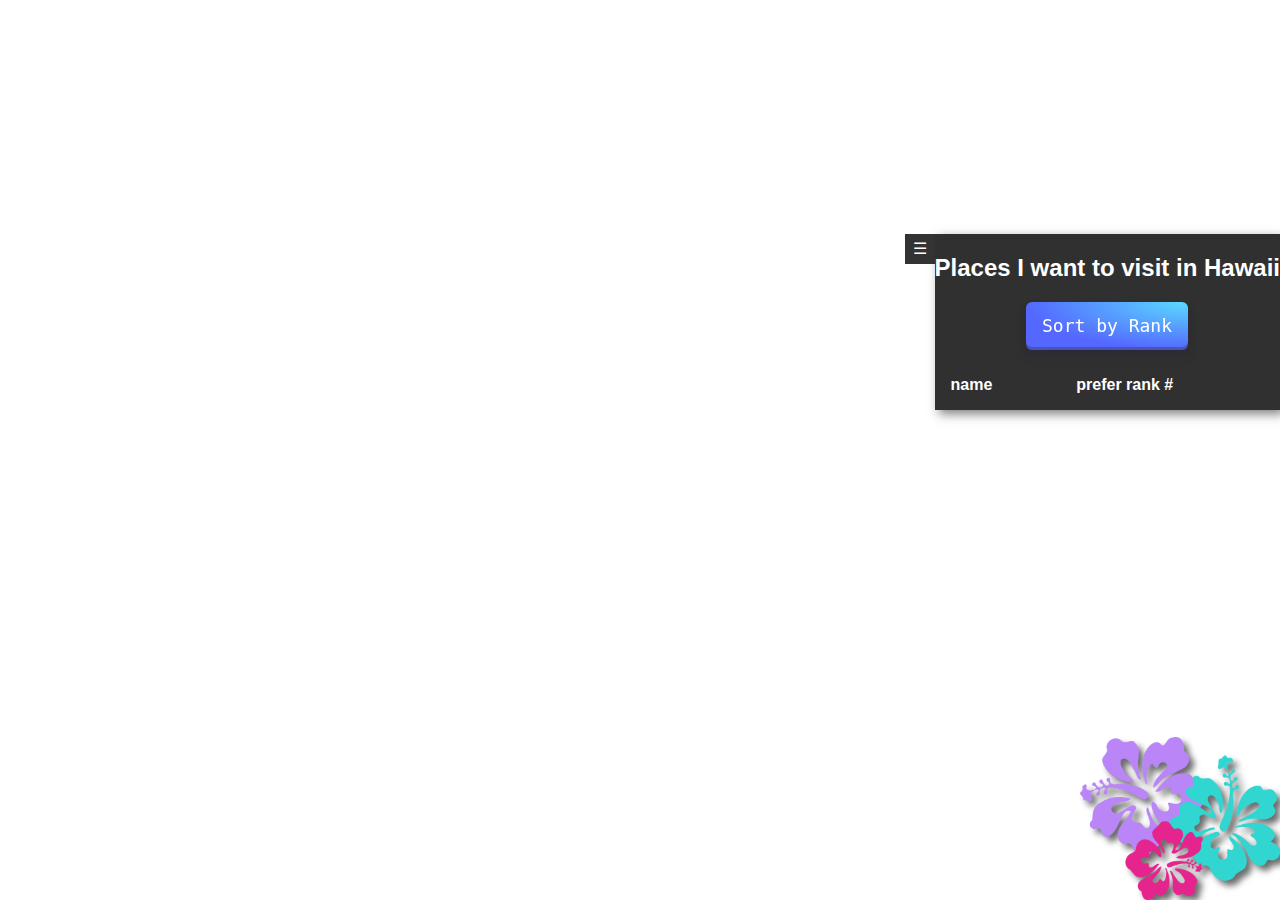
<file: index.html>
<!DOCTYPE html>
<html lang="en-US">

<head>
    <meta charset="utf-8">
    <title>Visit List</title>
    <meta name="viewport" content="initial-scale=1,maximum-scale=1,user-scalable=no">

    <!-- Including the Mapbox GL CSS file -->
    <link href="https://api.mapbox.com/mapbox-gl-js/v2.5.0/mapbox-gl.css" rel="stylesheet">
    <link rel="stylesheet" href="style/style.css">
    <!-- Including the Mapbox GL JS file -->
    <script src="https://api.mapbox.com/mapbox-gl-js/v2.5.0/mapbox-gl.js"></script>
</head>

<body>
    <main id="container">
        <div id="side-panel" class="side">
            <div id="side-handle">☰</div>
            <h2>Places I want to visit in Hawaii</h2>
            <div class="button-container">
                <button class="button-29" role="button">Sort by Rank</button>
            </div>

            <table>
                <tr>
                    <th>name</th>
                    <th>prefer rank #</th>
                    <!-- <th>timestamp</th> -->
                </tr>
            </table>

        </div>
        <div id="map"></div>
        <img id="flower-image" src="img/flower.png" alt="Hawaiian flower">
    </main>
    <script>
        // Select the side panel and handle.
        var sidePanel = document.querySelector('#side-panel');
        var sideHandle = document.querySelector('#side-handle');

        // Add a click event listener to the handle.
        sideHandle.addEventListener('click', function() {
            // Toggle the "hidden" class.
            sidePanel.classList.toggle('hidden');
        });

        // Define the Mapbox access token
        mapboxgl.accessToken =
            'pk.eyJ1IjoiamFrb2J6aGFvIiwiYSI6ImNpcms2YWsyMzAwMmtmbG5icTFxZ3ZkdncifQ.P9MBej1xacybKcDN_jehvw';

        // Create the map object
        let map = new mapboxgl.Map({
            container: 'map', // container ID
            style: 'mapbox://styles/mapbox/navigation-day-v1', // style URL
            zoom: 7, // starting zoom
            center: [-157, 20] // starting center
        });


        async function geojsonFetch() {

            let response, earthquakes, japan, table;
            response = await fetch('assets/locations.geojson');
            earthquakes = await response.json();
            response = await fetch('assets/map.geojson');
            japan = await response.json();

            table = document.getElementsByTagName("table")[0];
            let row, cell1, cell2, cell3;
            for (let i = 0; i < earthquakes.features.length; i++) {
                // Create an empty <tr> element and add it to the 1st position of the table:
                row = table.insertRow(-1);
                cell1 = row.insertCell(0);
                cell2 = row.insertCell(1);
                // cell3 = row.insertCell(2);
                cell1.innerHTML = earthquakes.features[i].properties.id;
                cell2.innerHTML = earthquakes.features[i].properties.prefer;
                // cell3.innerHTML = new Date(earthquakes.features[i].properties.time).toLocaleDateString(
                //     "en-US");
            }


            //load data to the map as new layers and table on the side.
            map.on('load', function loadingData() {

                map.addSource('earthquakes', {
                    type: 'geojson',
                    data: earthquakes
                });

                map.addLayer({
                    'id': 'earthquakes-layer',
                    'type': 'circle',
                    'source': 'earthquakes',
                    'paint': {
                        'circle-radius': 8,
                        'circle-stroke-width': 2,
                        'circle-color': 'red',
                        'circle-stroke-color': 'white'
                    }
                });


                map.addSource('japan', {
                    type: 'geojson',
                    data: japan
                });

                map.addLayer({
                    'id': 'japan-layer',
                    'type': 'fill',
                    'source': 'japan',
                    'paint': {
                        'fill-color': '#FFC0CB', // pink fill
                        'fill-opacity': 0.5
                    }
                });

            });

        }

        geojsonFetch();

        let btn = document.getElementsByTagName("button")[0];

        btn.addEventListener('click', sortTable);

        // define the function to sort table
        function sortTable(e) {
            let table, rows, switching, i, x, y, shouldSwitch;
            table = document.getElementsByTagName("table")[0];
            switching = true;
            /*Make a loop that will continue until
            no switching has been done:*/
            while (switching) {
                //start by saying: no switching is done:
                switching = false;
                rows = table.rows;
                /*Loop through all table rows (except the
                first, which contains table headers):*/
                for (i = 1; i < (rows.length - 1); i++) {
                    //start by saying there should be no switching:
                    shouldSwitch = false;
                    /*Get the two elements you want to compare,
                    one from current row and one from the next:*/
                    x = parseFloat(rows[i].getElementsByTagName("td")[1].innerHTML);
                    y = parseFloat(rows[i + 1].getElementsByTagName("td")[1].innerHTML);
                    //check if the two rows should switch place:
                    if (x > y) {
                        //if so, mark as a switch and break the loop:
                        shouldSwitch = true;
                        break;
                    }
                }
                if (shouldSwitch) {
                    /*If a switch has been marked, make the switch
                    and mark that a switch has been done:*/
                    rows[i].parentNode.insertBefore(rows[i + 1], rows[i]);
                    switching = true;
                }
            }
        }
    </script>

</body>

</html>
</file>
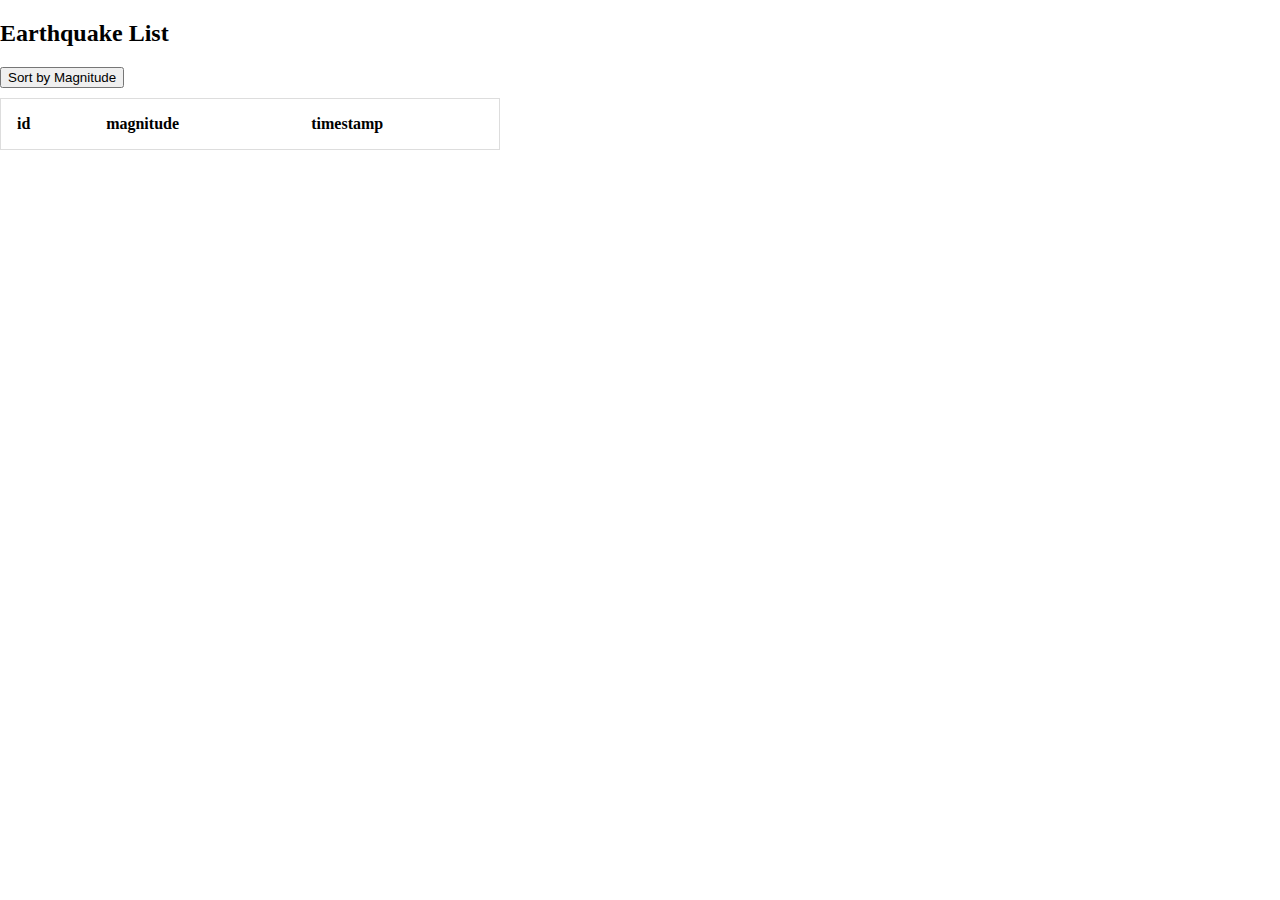
<file: earthquake.html>
<!DOCTYPE html>
<html lang="en-US">

<head>
    <meta charset="utf-8">
    <title>Earthquake List</title>
    <meta name="viewport" content="initial-scale=1,maximum-scale=1,user-scalable=no">

    <!-- Including the Mapbox GL CSS file -->
    <link href="https://api.mapbox.com/mapbox-gl-js/v2.5.0/mapbox-gl.css" rel="stylesheet">

    <!-- Including the Mapbox GL JS file -->
    <script src="https://api.mapbox.com/mapbox-gl-js/v2.5.0/mapbox-gl.js"></script>

    <style>
        /* CSS styles for the layout and components */
        body {
            margin: 0;
            padding: 0;
        }

        #container {
            display: flex;
            height: 100vh;
            flex-direction: row;
            align-items: stretch;
        }

        #side-panel {
            flex-basis: 500px;
            overflow-y: scroll;
        }

        #map {
            flex-grow: 1;
        }

        button {
            margin-bottom: 10px;
        }

        table {
            border-collapse: collapse;
            border-spacing: 0;
            width: 100%;
            border: 1px solid #ddd;
        }

        th,
        td {
            text-align: left;
            padding: 16px;
        }

        tr:nth-child(even) {
            background-color: #f2f2f2;
        }
    </style>
</head>

<body>
    <main id="container">
        <div id="side-panel">

            <h2>Earthquake List</h2>
            <button>Sort by Magnitude</button>

            <table>
                <tr>
                    <th>id</th>
                    <th>magnitude</th>
                    <th>timestamp</th>
                </tr>
            </table>

        </div>
        <div id="map"></div>

    </main>
    <script>
        // Define the Mapbox access token
        mapboxgl.accessToken =
            'pk.eyJ1IjoiamFrb2J6aGFvIiwiYSI6ImNpcms2YWsyMzAwMmtmbG5icTFxZ3ZkdncifQ.P9MBej1xacybKcDN_jehvw';

        // Create the map object
        let map = new mapboxgl.Map({
            container: 'map', // container ID
            style: 'mapbox://styles/mapbox/satellite-v9', // style URL
            zoom: 5.5, // starting zoom
            center: [138, 38] // starting center
        });


        async function geojsonFetch() {

            let response, earthquakes, japan, table;
            response = await fetch('assets/earthquakes.geojson');
            earthquakes = await response.json();
            response = await fetch('assets/japan.json');
            japan = await response.json();

            table = document.getElementsByTagName("table")[0];
            let row, cell1, cell2, cell3;
            for (let i = 0; i < earthquakes.features.length; i++) {
                // Create an empty <tr> element and add it to the 1st position of the table:
                row = table.insertRow(-1);
                cell1 = row.insertCell(0);
                cell2 = row.insertCell(1);
                cell3 = row.insertCell(2);
                cell1.innerHTML = earthquakes.features[i].properties.id;
                cell2.innerHTML = earthquakes.features[i].properties.mag;
                cell3.innerHTML = new Date(earthquakes.features[i].properties.time).toLocaleDateString(
                    "en-US");
            }


            //load data to the map as new layers and table on the side.
            map.on('load', function loadingData() {

                map.addSource('earthquakes', {
                    type: 'geojson',
                    data: earthquakes
                });

                map.addLayer({
                    'id': 'earthquakes-layer',
                    'type': 'circle',
                    'source': 'earthquakes',
                    'paint': {
                        'circle-radius': 8,
                        'circle-stroke-width': 2,
                        'circle-color': 'red',
                        'circle-stroke-color': 'white'
                    }
                });


                map.addSource('japan', {
                    type: 'geojson',
                    data: japan
                });

                map.addLayer({
                    'id': 'japan-layer',
                    'type': 'fill',
                    'source': 'japan',
                    'paint': {
                        'fill-color': '#0080ff', // blue color fill
                        'fill-opacity': 0.5
                    }
                });

            });

        }

        geojsonFetch();

        let btn = document.getElementsByTagName("button")[0];

        btn.addEventListener('click', sortTable);

        // define the function to sort table
        function sortTable(e) {
            let table, rows, switching, i, x, y, shouldSwitch;
            table = document.getElementsByTagName("table")[0];
            switching = true;
            /*Make a loop that will continue until
            no switching has been done:*/
            while (switching) {
                //start by saying: no switching is done:
                switching = false;
                rows = table.rows;
                /*Loop through all table rows (except the
                first, which contains table headers):*/
                for (i = 1; i < (rows.length - 1); i++) {
                    //start by saying there should be no switching:
                    shouldSwitch = false;
                    /*Get the two elements you want to compare,
                    one from current row and one from the next:*/
                    x = parseFloat(rows[i].getElementsByTagName("td")[1].innerHTML);
                    y = parseFloat(rows[i + 1].getElementsByTagName("td")[1].innerHTML);
                    //check if the two rows should switch place:
                    if (x < y) {
                        //if so, mark as a switch and break the loop:
                        shouldSwitch = true;
                        break;
                    }
                }
                if (shouldSwitch) {
                    /*If a switch has been marked, make the switch
                    and mark that a switch has been done:*/
                    rows[i].parentNode.insertBefore(rows[i + 1], rows[i]);
                    switching = true;
                }
            }
        }
    </script>

</body>

</html>
</file>
<file: style/style.css>
/* CSS */
.button-29 {
  align-items: center;
  appearance: none;
  background-image: radial-gradient(100% 100% at 100% 0, #5adaff 0, #5468ff 100%);
  border: 0;
  border-radius: 6px;
  box-shadow: rgba(45, 35, 66, .4) 0 2px 4px,rgba(45, 35, 66, .3) 0 7px 13px -3px,rgba(58, 65, 111, .5) 0 -3px 0 inset;
  box-sizing: border-box;
  color: #fff;
  cursor: pointer;
  display: inline-flex;
  font-family: "JetBrains Mono",monospace;
  height: 48px;
  justify-content: center;
  line-height: 1;
  list-style: none;
  overflow: hidden;
  padding-left: 16px;
  padding-right: 16px;
  position: relative;
  text-align: left;
  text-decoration: none;
  transition: box-shadow .15s,transform .15s;
  user-select: none;
  -webkit-user-select: none;
  touch-action: manipulation;
  white-space: nowrap;
  will-change: box-shadow,transform;
  font-size: 18px;
}

.button-29:focus {
  box-shadow: #3c4fe0 0 0 0 1.5px inset, rgba(45, 35, 66, .4) 0 2px 4px, rgba(45, 35, 66, .3) 0 7px 13px -3px, #3c4fe0 0 -3px 0 inset;
}

.button-29:hover {
  box-shadow: rgba(45, 35, 66, .4) 0 4px 8px, rgba(45, 35, 66, .3) 0 7px 13px -3px, #3c4fe0 0 -3px 0 inset;
  transform: translateY(-2px);
}

.button-29:active {
  box-shadow: #3c4fe0 0 3px 7px inset;
  transform: translateY(2px);
}

body {
    margin: 0;
    padding: 0;
    font-family: Arial, sans-serif;
    color: white;
    overflow: hidden;
}

#container {
    position: relative;
    display: flex;
    height: 100vh;
    flex-direction: row;
    align-items: stretch;
    box-shadow: 4px 4px 10px rgba(0,0,0,0.5);
}

/* Sidebar */
.side.hidden {
    transform: translateX(95%);
}
.side {
    transition: transform 0.5s ease-in-out; /* This enables the slide effect. Adjust duration as needed. */
    transform: translateX(0); /* By default, the sidebar is visible */
    background-color: rgb(48, 48, 48);
}

@media (max-width: 1024px) {
    .side {
        transform: translateX(95%); /* When the viewport is 1024px or less, the sidebar slides out of view */
    }
}



#side-panel {
    right: 0;
    flex-basis: 500px;
    box-shadow: 4px 4px 10px rgba(0,0,0,0.5);
    z-index: 9999;
    position: absolute; 
    top: 26%;
}


#map {
    flex-grow: 1;
}

button {
    margin-bottom: 10px;
}

table {
    border-collapse: collapse;
    border-spacing: 0;
    width: 100%;
    border: 0px solid #ddd;
}

th,
td {
    text-align: left;
    padding: 16px;
}

tr:nth-child(even) {
    background-color: #424242;
}
h2 {
    text-align: center;
}
.button-container {
    text-align: center;
}

/* Flower Image CSS  */
#flower-image {
    position: absolute;
    right: 0px; /* Adjust as needed to show the desired portion of the image */
    bottom: 0px; /* Adjust as needed to show the desired portion of the image */
    width: 200px; /* Adjust as needed */
    -webkit-filter: drop-shadow(5px 5px 5px #222);
    filter: drop-shadow(5px 5px 3px #6b6b6b);
    height: auto;
    z-index: 9998; /* Lower than the sidebar but higher than the map */
}



#side-handle {
    position: absolute;
    top: 0;
    left: -30px; /* Adjust this to position the handle */
    width: 30px;  /* Adjust this to set the size of the handle */
    height: 30px; /* Adjust this to set the size of the handle */
    background-color: #333;
    color: #fff;
    text-align: center;
    line-height: 30px; /* Adjust this to vertically center the handle's text */
    cursor: pointer;
}
</file>
